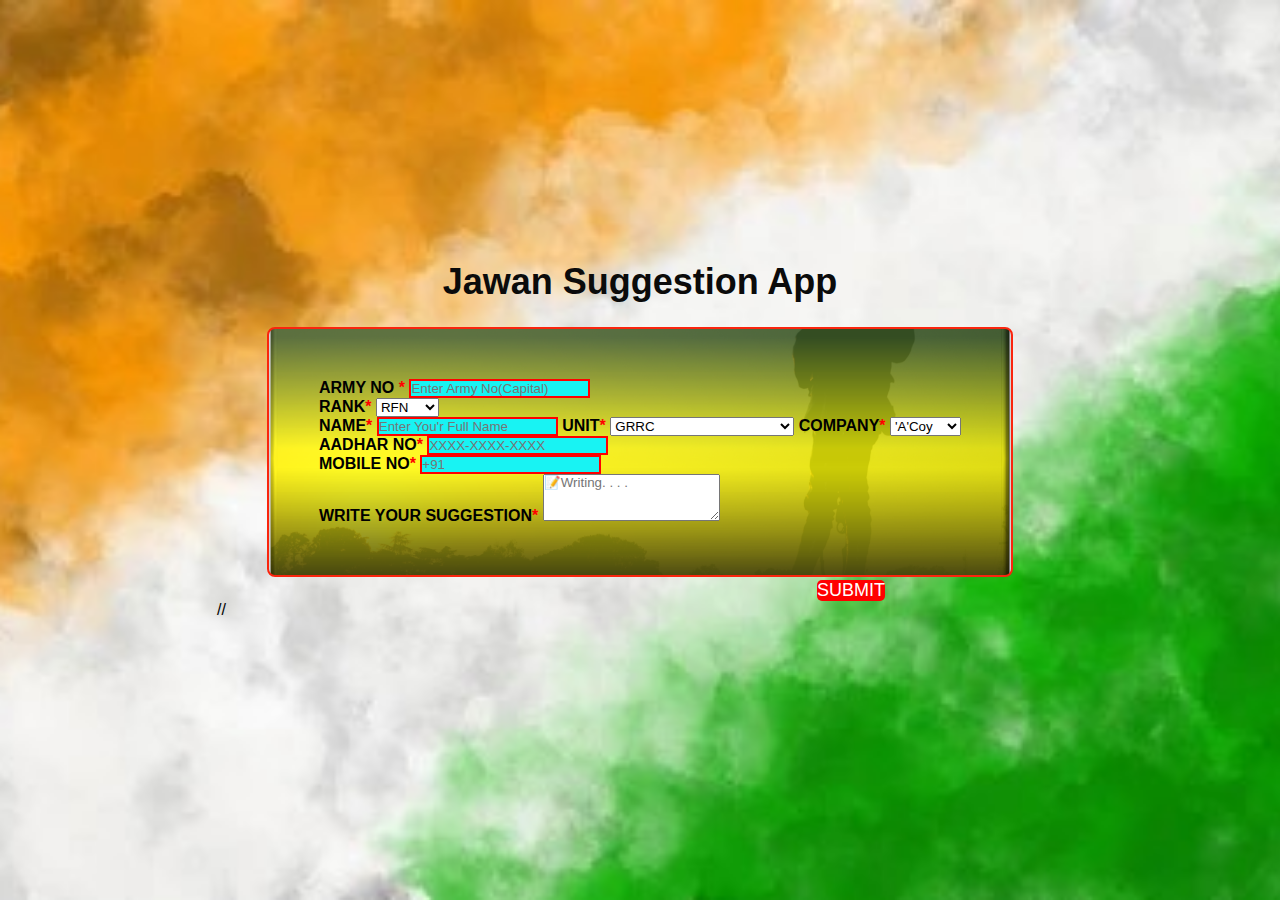
<file: index.html>
<!DOCTYPE html>
<html lang="en">
<head>
    <meta charset="utf-8">
    <meta name="viewport" content="width=device-width,initial-scale=1">
    <title style="padding: 10px; font-size: xx-small ;">Jawan_Suggestion_App</title>
    <link rel="shortcut icon" href="1.png">
    <link href="https://cdn.jsdelivr.net/npm/bootstrap@5.0.2/dist/css/bootstrap.min.css" rel="stylesheet" integrity="sha384-EVSTQN3/azprG1Anm3QDgpJLIm9Nao0Yz1ztcQTwFspd3yD65VohhpuuCOmLASjC" crossorigin="anonymous">
    <link rel="stylesheet" href="JSA.css">
    <link rel="stylesheet" href="mediaqueries.css">
    <link rel="stylesheet" href="overlay.css">
    <link rel="stylesheet" href="button.css">

</head>
    <body>
            <section class="container">
                <h1>Jawan Suggestion App</h1>
                        <div>
                            <div id="overlay" class="overlay">
                                <div class="spinner-border text-white" role="status">
                                    <span class="visually-hidden">Loading...</span>
                                </div>
                                <div style="margin-top: 20px;">Please Wait. . .</div>
                            </div>
                            <form name="submit-to-google-sheet">
                                <div class="container1" style=" margin-top: 20px;">
                                    <div class="row ">  
                                            <!-- for ARMY no -->
                                        <div class="col">
                                            <label for="formFile" class="form-label">ARMY NO <span class="required">*</span></label>
                                            <input pattern="[J]{1}[C]{1}[0-9]{6}[X]{1}|[J]{1}[C]{1}[0-9]{6}[A]{1}|[J]{1}[C]{1}[0-9]{6}[F]{1}|[J]{1}[C]{1}[0-9]{6}[H]{1}|[J]{1}[C]{1}[0-9]{6}[K]{1}|[J]{1}[C]{1}[0-9]{6}[L]{1}|[J]{1}[C]{1}[0-9]{6}[M]{1}|[J]{1}[C]{1}[0-9]{6}[N]{1}|[J]{1}[C]{1}[0-9]{6}[P]{1}|[J]{1}[C]{1}[0-9]{6}[W]{1}|[J]{1}[C]{1}[0-9]{6}[Y]{1}|
                                            [0-9]{7}[X]{1}|[0-9]{7}[A]{1}|[0-9]{7}[F]{1}|[0-9]{7}[H]{1}|[0-9]{7}[K]{1}|[0-9]{7}[L]{1}|[0-9]{7}[M]{1}|[0-9]{7}[N]{1}|[0-9]{7}[P]{1}|[0-9]{7}[W]{1}|[0-9]{7}[Y]{1}|
                                            [0-9]{8}[X]{1}|[0-9]{8}[A]{1}|[0-9]{8}[F]{1}|[0-9]{8}[H]{1}|[0-9]{8}[K]{1}|[0-9]{8}[L]{1}|[0-9]{8}[M]{1}|[0-9]{8}[N]{1}|[0-9]{8}[P]{1}|[0-9]{8}[W]{1}|[0-9]{8}[Y]{1}|
                                            [T]{1}[A]{1}[0-9]{4}[X]{1}|[T]{1}[A]{1}[0-9]{4}[A]{1}|[T]{1}[A]{1}[0-9]{4}[F]{1}|[T]{1}[A]{1}[0-9]{4}[H]{1}|[T]{1}[A]{1}[0-9]{4}[K]{1}|[T]{1}[A]{1}[0-9]{4}[L]{1}|[T]{1}[A]{1}[0-9]{4}[M]{1}|[T]{1}[A]{1}[0-9]{4}[N]{1}|[T]{1}[A]{1}[0-9]{4}[P]{1}|[T]{1}[A]{1}[0-9]{4}[W]{1}|[0-9]{4}[Y]{1}|
                                            [A]{1}[0-9]{7}[X]{1}|[A]{1}[0-9]{7}[A]{1}|[A]{1}[0-9]{7}[F]{1}|[A]{1}[0-9]{7}[H]{1}|[A]{1}[0-9]{7}[K]{1}|[A]{1}[0-9]{7}[L]{1}|[A]{1}[0-9]{7}[M]{1}|[A]{1}[0-9]{7}[N]{1}|[A]{1}[0-9]{7}[P]{1}|[A]{1}[0-9]{7}[W]{1}|[A]{1}[0-9]{7}[Y]{1}"
                                            type="text" id="formFile"class="form-control" placeholder="Enter Army No(Capital)" name="ARMY NO"  required/>
                                        </div>

                                            <!-- for RANK -->
                                        <div class="col">
                                            <label class="form-label">RANK<span class="required">*</span></label>
                                            <select id="rank" class="form-select" name="RANK" required  >
                                                <option value="L/NK">RECT</option>
                                                <option value="RFN" selected>RFN</option>
                                                <option value="L/NK">L/NK</option>
                                                <option value="NK">NK</option>
                                                <option value="L/HAV">L/HAV</option>
                                                <option value="HAV">HAV</option>
                                                <option value="N/SUB">N/SUB</option>
                                                <option value="SUB">SUB</option>
                                            </select>
                                        </div>
                                    </div>

                                        <!-- NAME -->
                                    <label class="form-label" >NAME<span class="required">*</span></label>
                                    <input pattern="[A-Za-z ]{1,32}" type="text" class="form-control" placeholder="Enter You'r Full Name" name="NAME" required/>

                                        <!-- UNIT -->
                                    <label  class="form-label">UNIT<span class="required">*</span></label>
                                        <select class="form-select" name="UNIT"  required>
                                            <option value="GRRC"selected>GRRC</option>
                                            <option value="2 GARH RIF">2 GARH RIF</option>
                                            <option value="3 GARH RIF">3 GARH RIF</option>
                                            <option value="4 GARH RIF">4 GARH RIF</option>
                                            <option value="5 GARH RIF">5 GARH RIF</option>
                                            <option value="6 GARH RIF">6 GARH RIF</option>
                                            <option value="7 GARH RIF">7 GARH RIF</option>
                                            <option value="8 GARH RIF">8 GARH RIF</option>
                                            <option value="9 GARH RIF">9 GARH RIF</option>
                                            <option value="10 GARH RIF">10 GARH RIF</option>
                                            <option value="11 GARH RIF">11 GARH RIF</option>
                                            <option value="12 GARH RIF">12 GARH RIF</option>
                                            <option value="13 GARH RIF">13 GARH RIF</option>
                                            <option value="14 GARH RIF">14 GARH RIF</option>
                                            <option value="15 GARH RIF">15 GARH RIF</option>
                                            <option value="16 GARH RIF">16 GARH RIF</option>
                                            <option value="17 GARH RIF">17 GARH RIF</option>
                                            <option value="18 GARH RIF">18 GARH RIF</option>
                                            <option value="19 GARH RIF">19 GARH RIF</option>
                                            <option value="20 GARH RIF">20 GARH RIF</option>
                                            <option value="21 GARH RIF">21 GARH RIF</option>
                                            <option value="22 GARH RIF">22 GARH RIF</option>
                                            <option value="GARH SCOUT">GARH SCOUT</option>
                                            <option value="121 INF BN(TA)">121 INF BN(TA) GARH RIF</option>
                                            <option value="127 ECO TA">127 ECO TA GARH RIF</option>
                                        </select>
                                        <!--coy  -->
                                
                                    <label class="form-label">COMPANY<span class="required">*</span></label>
                                        <select class="form-select" name="coy" required>
                                            <option value="A selected">'A'Coy</option>
                                            <option value="'B' Coy">'B'Coy</option>
                                            <option value="'C' Coy">'C'Coy</option>
                                            <option value="'D' Coy">'D'Coy</option>
                                            <option value="'SP' Coy">'SP'Coy</option>
                                            <option value="'HQ' Coy">'HQ'Coy</option>
                                        </select>

                                    <div class="row">
                                            <!-- AADHAR NO -->
                                        <div class="col">
                                            <label for="formFile" class="form-label">AADHAR NO<span class="required">*</span></label>
                                            <input pattern="[0-9]{4}-[0-9]{4}-[0-9]{4}" placeholder="XXXX-XXXX-XXXX" type="text" class="form-control" name="AADHAR NO" required/>
                                        </div>

                                        <!-- for MOBILE NO -->
                                        <div class="col">
                                            <label class="form-label">MOBILE NO<span class="required">*</span></label>
                                            <input pattern="[0-9]{10}" class="form-control" placeholder="+91" name="MOBILE NO" required>
                                        </div>
                                    </div>
                                            <!-- hidden date/time input field -->
                                    <input type="hidden" id="currentDate" name="DATE">

                                        <!-- SUGGESTION BOX -->
                                    <label for="exampleFormControlTextarea1" class="form-label">WRITE YOUR SUGGESTION<span class="required">*</span></label>
                                    <textarea name="SUGGESTION" class="form-control" id="exampleFormControlTextarea1" placeholder="📝Writing. . . . " rows="3" required></textarea>
                                </div>
                        
                                    <!-- SUBMIT BUTTON --> 
                                    <button id="button"  class="btn btn-primary">SUBMIT</button>     
                            </form>

                                // <!-- Sending Data to Google Sheet -->
                            <script>

                                const scriptURL = 'https://script.google.com/macros/s/AKfycbwRzP4JBu4TdEANien2GIcLYeeF797K1fmmQ4lWrx69LIHsVmHFoNEuxYCDmJfk4vF7vg/exec' //url from google sheets online

                                // const scriptURL =  "https://script.google.com/macros/s/AKfycbzUJbG7jwhBWupPqJQa6wMFh1NeTYXUW6s5Gne-OPYhoyEs9vO17Osqy9O3-_TOVJfznQ/exec" //RAHUL API
                                const form = document.forms['submit-to-google-sheet']

                                    // Taking data by js
                                function setCurrentDate() {
                                const currentDate = new Date();
                                const formattedDate = currentDate.toLocaleDateString('en-GB'); 
                                document.getElementById('currentDate').value = formattedDate;
                                }
                                form.addEventListener('submit', e => {
                                e.preventDefault();
                                setCurrentDate();
                                fetch(scriptURL, { method: 'POST', body: new FormData(form)})
                                .then(response => {
                                overlay()   //calling overlay fn to show loading  
                                    console.log('Response:', response)
                                    if (response.ok){

                                    // This replaces the form page and prevents back navigation
                                    window.location.replace("THANKYOU PAGE.HTML")
                                    }else{
                                        console.error('Error submitting data: ', response.statusText);
                                        alert('"Alert: Please check your internet connection and try again');
                                    }
                                    })
                                    .catch(error => {
                                                console.error('Error!', error.message);
                                                alert('There was an issue submitting your form. Please try again.');
                                            });
                                    });

                                    //declaring overlay fn here....
                                    function overlay(){
                                        const formElements = form.elements;
                                    for (let element of formElements) {
                                        element.disabled = true; // Disable all form elements
                                    document.getElementById('overlay').style.display = 'flex'; // Show loading overlay
                                    }
                                }                                
                            </script>   
                        </div>
            </section>
    </body>
</html>
</file>
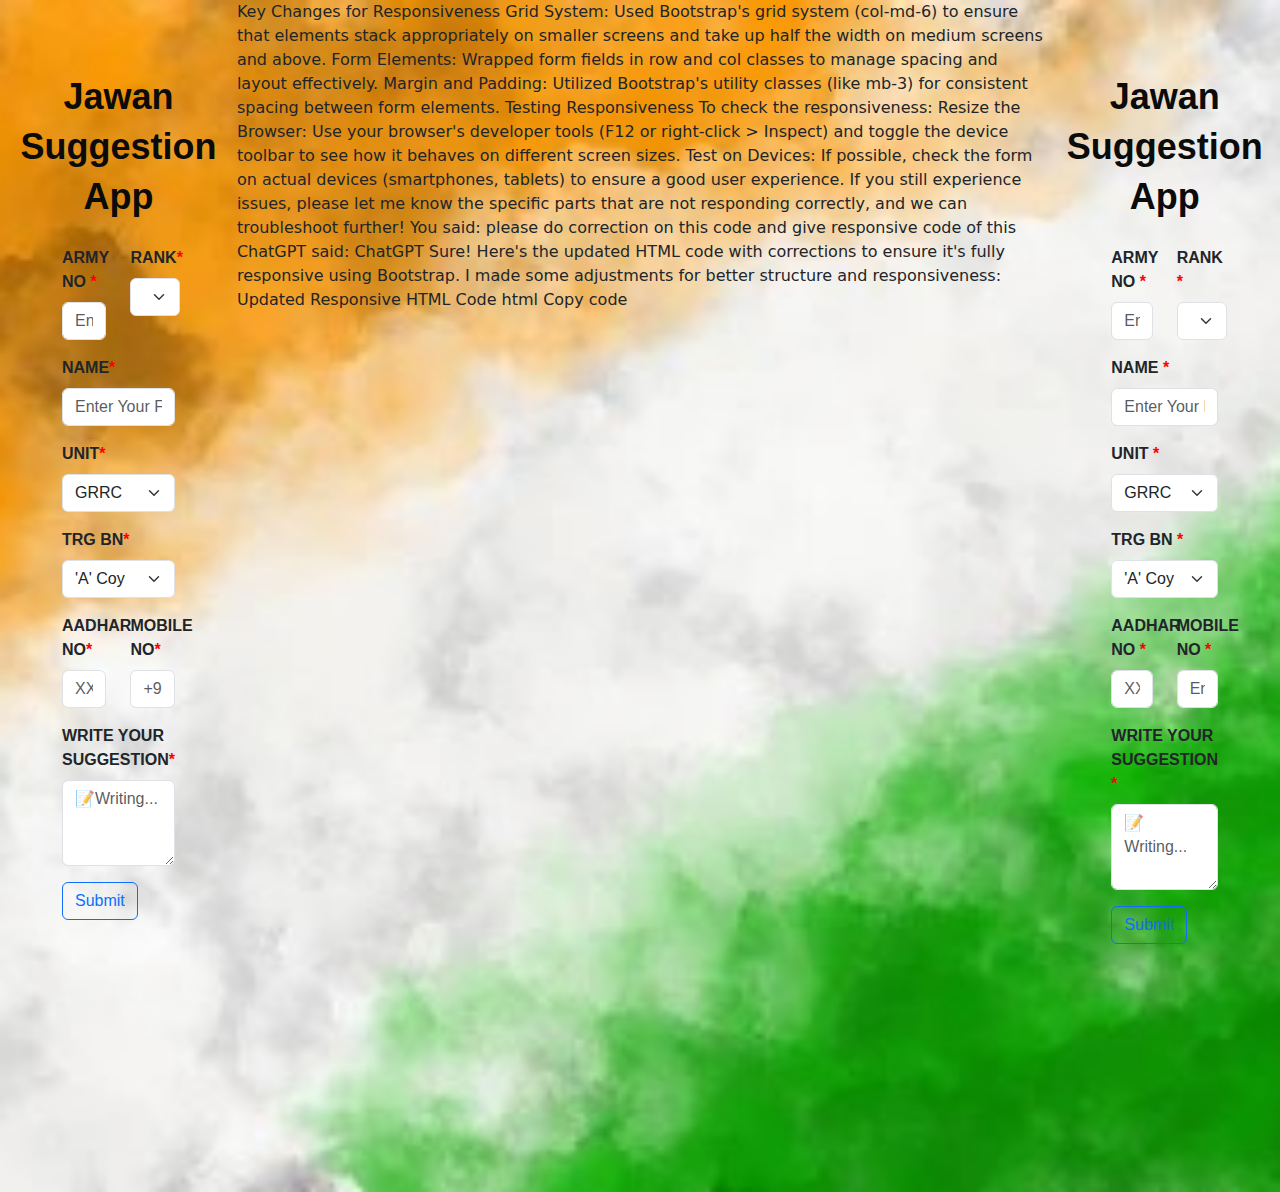
<file: chatgpt.html>
<!DOCTYPE html>
<html lang="en">
<head>
    <meta charset="utf-8">
    <meta name="viewport" content="width=device-width, initial-scale=1.0">
    <title>Jawan Suggestion App</title>
    <link href="https://cdn.jsdelivr.net/npm/bootstrap@5.0.2/dist/css/bootstrap.min.css" rel="stylesheet">
    <link rel="stylesheet" href="JSA.css">
    <link rel="stylesheet" href="mediaqueries.css">
</head>
<body>

<section id="sec" class="container my-5">
    <h1 class="text-center my-4">Jawan Suggestion App</h1>
    <div id="div1">
        <form name="submit-to-google-sheet">
            <div class="row mb-3">
                <div class="col-md-6">
                    <label for="armyNo" class="form-label">ARMY NO <span class="required">*</span></label>
                    <input pattern="YOUR_PATTERN_HERE" type="text" class="form-control" id="armyNo" placeholder="Enter Army No (Capital)" name="ARMY NO" required>
                </div>
                <div class="col-md-6">
                    <label class="form-label">RANK<span class="required">*</span></label>
                    <select class="form-select" name="RANK" required>
                        <option value="L/NK">RECT</option>
                        <option value="RFN" selected>RFN</option>
                        <option value="L/NK">L/NK</option>
                        <option value="NK">NK</option>
                        <option value="L/HAV">L/HAV</option>
                        <option value="HAV">HAV</option>
                        <option value="N/SUB">N/SUB</option>
                        <option value="SUB">SUB</option>
                    </select>
                </div>
            </div>

            <div class="mb-3">
                <label class="form-label">NAME<span class="required">*</span></label>
                <input pattern="[A-Za-z ]{1,32}" type="text" class="form-control" placeholder="Enter Your Full Name" name="NAME" required>
            </div>

            <div class="mb-3">
                <label class="form-label">UNIT<span class="required">*</span></label>
                <select class="form-select" name="UNIT" required>
                    <option value="GRRC">GRRC</option>
                    <option value="2 GARH RIF">02 GARH RIF</option>
                    <option value="3 GARH RIF">03 GARH RIF</option>
                    <option value="4 GARH RIF">04 GARH RIF</option>
                    <option value="5 GARH RIF">05 GARH RIF</option>
                    <option value="6 GARH RIF">06 GARH RIF</option>
                    <option value="7 GARH RIF">07 GARH RIF</option>
                    <option value="8 GARH RIF">08 GARH RIF</option>
                    <option value="9 GARH RIF">09 GARH RIF</option>
                    <option value="10 GARH RIF">10 GARH RIF</option>
                    <option value="11 GARH RIF">11 GARH RIF</option>
                    <option value="12 GARH RIF">12 GARH RIF</option>
                    <option value="13 GARH RIF">13 GARH RIF</option>
                    <option value="14 GARH RIF">14 GARH RIF</option>
                    <option value="15 GARH RIF">15 GARH RIF</option>
                    <option value="16 GARH RIF">16 GARH RIF</option>
                    <option value="17 GARH RIF">17 GARH RIF</option>
                    <option value="18 GARH RIF">18 GARH RIF</option>
                    <option value="19 GARH RIF">19 GARH RIF</option>
                    <option value="20 GARH RIF">20 GARH RIF</option>
                    <option value="21 GARH RIF">21 GARH RIF</option>
                    <option value="22 GARH RIF">22 GARH RIF</option>
                    <option value="GARH SCOUT">GARH SCOUT</option>
                    <option value="121 INF BN(TA)">121 INF BN(TA) GARH RIF</option>
                    <option value="127 ECO TA">127 ECO TA GARH RIF</option>
                </select>
            </div>

            <div class="mb-3">
                <label class="form-label">TRG BN<span class="required">*</span></label>
                <select class="form-select" name="TRG BN" required>
                    <option value="A">'A' Coy</option>
                    <option value="B">'B' Coy</option>
                    <option value="C">'C' Coy</option>
                    <option value="D">'D' Coy</option>
                    <option value="E">'E' Coy</option>
                    <option value="F">'F' Coy</option>
                </select>
            </div>

            <div class="row mb-3">
                <div class="col-md-6">
                    <label for="aadharNo" class="form-label">AADHAR NO<span class="required">*</span></label>
                    <input pattern="[0-9]{4}-[0-9]{4}-[0-9]{4}" placeholder="XXXX-XXXX-XXXX" type="text" class="form-control" name="AADHAR NO" required>
                </div>
                <div class="col-md-6">
                    <label class="form-label">MOBILE NO<span class="required">*</span></label>
                    <input pattern="[0-9]{10}" class="form-control" placeholder="+91" name="MOBILE NO" required>
                </div>
            </div>

            <div class="mb-3">
                <label for="suggestion" class="form-label">WRITE YOUR SUGGESTION<span class="required">*</span></label>
                <textarea name="SUGGESTION" class="form-control" id="suggestion" placeholder="📝Writing..." rows="3" required></textarea>
            </div>

            <button type="submit" class="btn btn-outline-primary">Submit</button>
        </form>

        <script>
            const scriptURL = 'https://script.google.com/macros/s/AKfycbyW3jqgOVOmpkmPM3RdlomcvSBwqTdJn3AMbzqq1kcQiLEl4QIFG4Ec-vCMCs78J76J/exec';
            const form = document.forms['submit-to-google-sheet'];
            form.addEventListener('submit', e => {
                e.preventDefault();
                fetch(scriptURL, { method: 'POST', body: new FormData(form) })
                    .then(response => console.log('Success!', response))
                    .catch(error => console.error('Error!', error.message));
            });
        </script>
    </div>
</section>

</body>
</html>
Key Changes for Responsiveness
Grid System: Used Bootstrap's grid system (col-md-6) to ensure that elements stack appropriately on smaller screens and take up half the width on medium screens and above.
Form Elements: Wrapped form fields in row and col classes to manage spacing and layout effectively.
Margin and Padding: Utilized Bootstrap's utility classes (like mb-3) for consistent spacing between form elements.
Testing Responsiveness
To check the responsiveness:

Resize the Browser: Use your browser's developer tools (F12 or right-click > Inspect) and toggle the device toolbar to see how it behaves on different screen sizes.
Test on Devices: If possible, check the form on actual devices (smartphones, tablets) to ensure a good user experience.
If you still experience issues, please let me know the specific parts that are not responding correctly, and we can troubleshoot further!



You said:
please do correction on this code and give responsive code of this
ChatGPT said:
ChatGPT
Sure! Here's the updated HTML code with corrections to ensure it's fully responsive using Bootstrap. I made some adjustments for better structure and responsiveness:

Updated Responsive HTML Code
html
Copy code
<!DOCTYPE html>
<html lang="en">
<head>
    <meta charset="utf-8">
    <meta name="viewport" content="width=device-width, initial-scale=1.0">
    <title>Jawan Suggestion App</title>
    <link href="https://cdn.jsdelivr.net/npm/bootstrap@5.0.2/dist/css/bootstrap.min.css" rel="stylesheet">
    <link rel="stylesheet" href="JSA.css">
    <link rel="stylesheet" href="mediaqueries.css">
</head>
<body>

<section id="sec" class="container my-5">
    <h1 class="text-center my-4">Jawan Suggestion App</h1>
    <div id="div1">
        <form name="submit-to-google-sheet">
            <div class="row mb-3">
                <div class="col-md-6">
                    <label for="armyNo" class="form-label">ARMY NO <span class="required">*</span></label>
                    <input pattern="[J]{1}[C]{1}[0-9]{6}[X]{1}|[J]{1}[C]{1}[0-9]{6}[A]{1}|[0-9]{10}" type="text" class="form-control" id="armyNo" placeholder="Enter Army No (Capital)" name="ARMY NO" required>
                </div>
                <div class="col-md-6">
                    <label class="form-label">RANK <span class="required">*</span></label>
                    <select class="form-select" name="RANK" required>
                        <option value="L/NK">RECT</option>
                        <option value="RFN" selected>RFN</option>
                        <option value="L/NK">L/NK</option>
                        <option value="NK">NK</option>
                        <option value="L/HAV">L/HAV</option>
                        <option value="HAV">HAV</option>
                        <option value="N/SUB">N/SUB</option>
                        <option value="SUB">SUB</option>
                    </select>
                </div>
            </div>

            <div class="mb-3">
                <label class="form-label">NAME <span class="required">*</span></label>
                <input pattern="[A-Za-z ]{1,32}" type="text" class="form-control" placeholder="Enter Your Full Name" name="NAME" required>
            </div>

            <div class="mb-3">
                <label class="form-label">UNIT <span class="required">*</span></label>
                <select class="form-select" name="UNIT" required>
                    <option value="GRRC">GRRC</option>
                    <option value="2 GARH RIF">02 GARH RIF</option>
                    <option value="3 GARH RIF">03 GARH RIF</option>
                    <option value="4 GARH RIF">04 GARH RIF</option>
                    <option value="5 GARH RIF">05 GARH RIF</option>
                    <option value="6 GARH RIF">06 GARH RIF</option>
                    <option value="7 GARH RIF">07 GARH RIF</option>
                    <option value="8 GARH RIF">08 GARH RIF</option>
                    <option value="9 GARH RIF">09 GARH RIF</option>
                    <option value="10 GARH RIF">10 GARH RIF</option>
                    <option value="11 GARH RIF">11 GARH RIF</option>
                    <option value="12 GARH RIF">12 GARH RIF</option>
                    <option value="13 GARH RIF">13 GARH RIF</option>
                    <option value="14 GARH RIF">14 GARH RIF</option>
                    <option value="15 GARH RIF">15 GARH RIF</option>
                    <option value="16 GARH RIF">16 GARH RIF</option>
                    <option value="17 GARH RIF">17 GARH RIF</option>
                    <option value="18 GARH RIF">18 GARH RIF</option>
                    <option value="19 GARH RIF">19 GARH RIF</option>
                    <option value="20 GARH RIF">20 GARH RIF</option>
                    <option value="21 GARH RIF">21 GARH RIF</option>
                    <option value="22 GARH RIF">22 GARH RIF</option>
                    <option value="GARH SCOUT">GARH SCOUT</option>
                    <option value="121 INF BN(TA)">121 INF BN(TA) GARH RIF</option>
                    <option value="127 ECO TA">127 ECO TA GARH RIF</option>
                </select>
            </div>

            <div class="mb-3">
                <label class="form-label">TRG BN <span class="required">*</span></label>
                <select class="form-select" name="TRG BN" required>
                    <option value="A">'A' Coy</option>
                    <option value="B">'B' Coy</option>
                    <option value="C">'C' Coy</option>
                    <option value="D">'D' Coy</option>
                    <option value="E">'E' Coy</option>
                    <option value="F">'F' Coy</option>
                </select>
            </div>

            <div class="row mb-3">
                <div class="col-md-6">
                    <label for="aadharNo" class="form-label">AADHAR NO <span class="required">*</span></label>
                    <input pattern="[0-9]{4}-[0-9]{4}-[0-9]{4}" placeholder="XXXX-XXXX-XXXX" type="text" class="form-control" name="AADHAR NO" required>
                </div>
                <div class="col-md-6">
                    <label class="form-label">MOBILE NO <span class="required">*</span></label>
                    <input pattern="[0-9]{10}" class="form-control" placeholder="Enter Mobile Number" name="MOBILE NO" required>
                </div>
            </div>

            <div class="mb-3">
                <label for="suggestion" class="form-label">WRITE YOUR SUGGESTION <span class="required">*</span></label>
                <textarea name="SUGGESTION" class="form-control" id="suggestion" placeholder="📝 Writing..." rows="3" required></textarea>
            </div>

            <button type="submit" class="btn btn-outline-primary">Submit</button>
        </form>

        <script>
            const scriptURL = 'https://script.google.com/macros/s/AKfycbyW3jqgOVOmpkmPM3RdlomcvSBwqTdJn3AMbzqq1kcQiLEl4QIFG4Ec-vCMCs78J76J/exec';
            const form = document.forms['submit-to-google-sheet'];
            form.addEventListener('submit', e => {
                e.preventDefault();
                fetch(scriptURL, { method: 'POST', body: new FormData(form) })
                    .then(response => console.log('Success!', response))
                    .catch(error => console.error('Error!', error.message));
            });
        </script>
    </div>
</section>

</body>
</html>
</file>
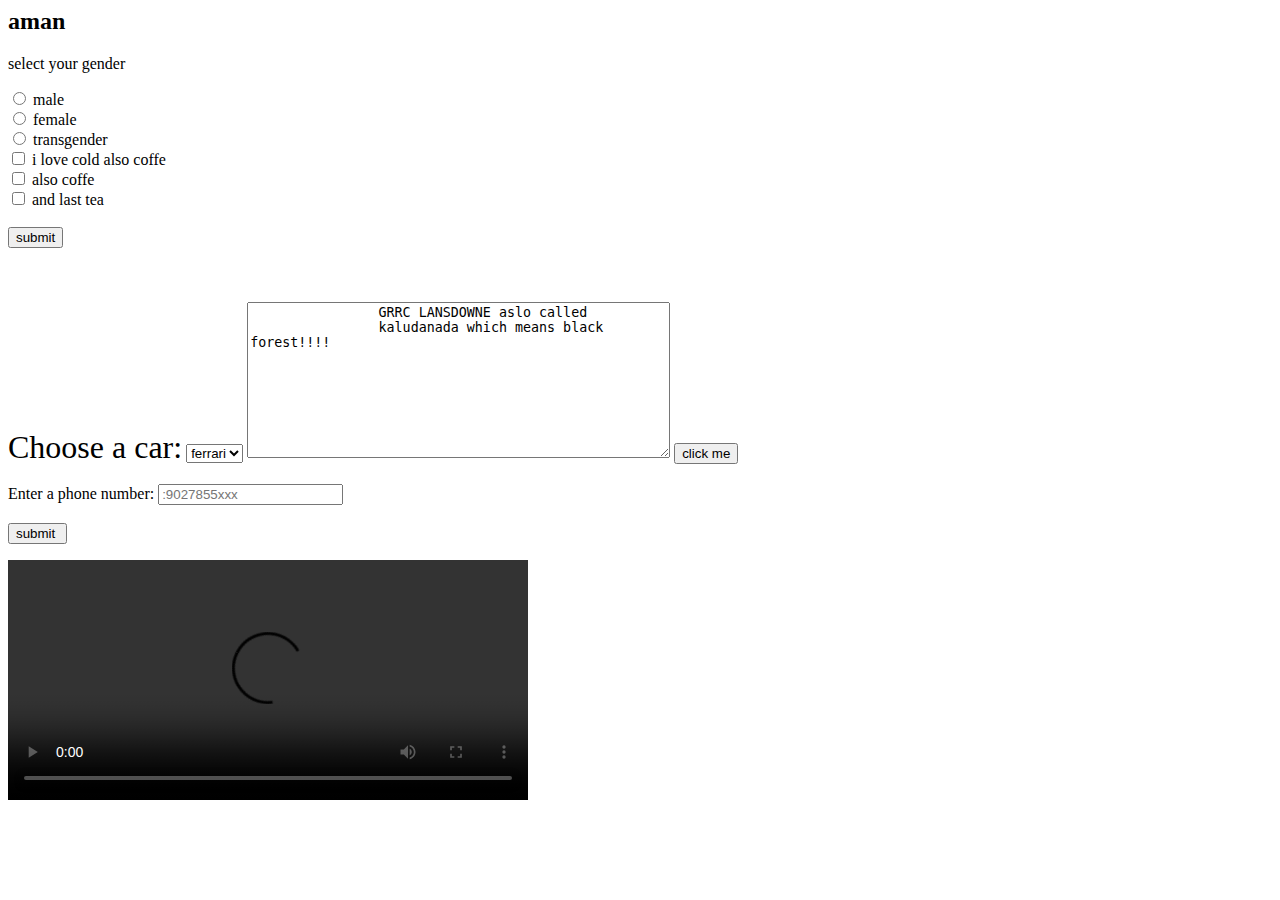
<file: FORM.HTML>
<!-- <html>
    <body>
        <h2>aman bhatt</h2>
    <form>
<label for="">first name:</label><br>
<input type="text"id="fname" name="fname"placeholder="enter name required"><br>
<label for="lname">last name:</label><br>
<input type="text" id="lname"name="fname"value="Doe">id="lname"     
                                               

    </body>

</html> -->

                                                        <!-- radio=means to select one option. -->
                                                        <!-- checkbox=means to select multiple option -->

<html>
    <head>
        <title>prac</title>
    </head>
    <body>
        <h2>aman</h2>
        <p>select your gender</p>
        <form>
                <!-- to import radio button for selecting only one option -->
            <input type="radio" id="a" name="gender"value="male">
            <label for="a">male</label><br>
            <input type="radio"id="b"name="gender"value="female">
            <label for="b">female</label><br>
            <input type="radio" id="c"name="gender"value="transgender">
            <label for="c">transgender</label><br>

                    <!-- to import checkbox for selecting multiple option -->
            <input type="checkbox" id="a" name="a"value="i love cold drinks">
            <label for="a">i love cold also coffe</label><br>
            <input type="checkbox"id="a"name="b"value="also coffe">
            <label for="b">also coffe</label><br>
            <input type="checkbox" id="a"name="c"value="and last tea">
            <label for="c">and last tea</label><br><br> 
            <input type="submit" value="submit"><br><br><br><br>
            <label style="font-size: xx-large;"  for="cars">Choose a car:</label>
                    <!-- if we want to drop down name of list -->
            <select name="cars" id="cars">
                <option value="audi">audi</option>
                <option value="BMW">BMW</option>
                <option value="Volvo">volvo</option>
                <option value="tata">tata</option>
                <option value="ferrari"selected>ferrari</option><br><br><br>
            </select>
                <!-- to import text box -->
            <textarea name="aman" rows="10" cols="50    ">
                GRRC LANSDOWNE aslo called 
                kaludanada which means black forest!!!!
            </textarea>


        <button type="button" onclick="alert('hello world')">click me</button><br><br>
            <!-- allowed mobile number enter -->
        <label for="phone">Enter a phone number:</label>
        <input type="tel" id="phone"name="phone"placeholder=:9027855xxx pattern="[0-9]{10}"><br><br>
            <input type="submit"value="submit ">
        </form>
        <!-- to import video on webpages -->
        <video width ="520" height="240 " controls> 
        <source src="C:\Users\aman bhatt\OneDrive\Desktop\night.mp4" type="video/mp4">
        </video>
      
    </body>
</html>
</file>
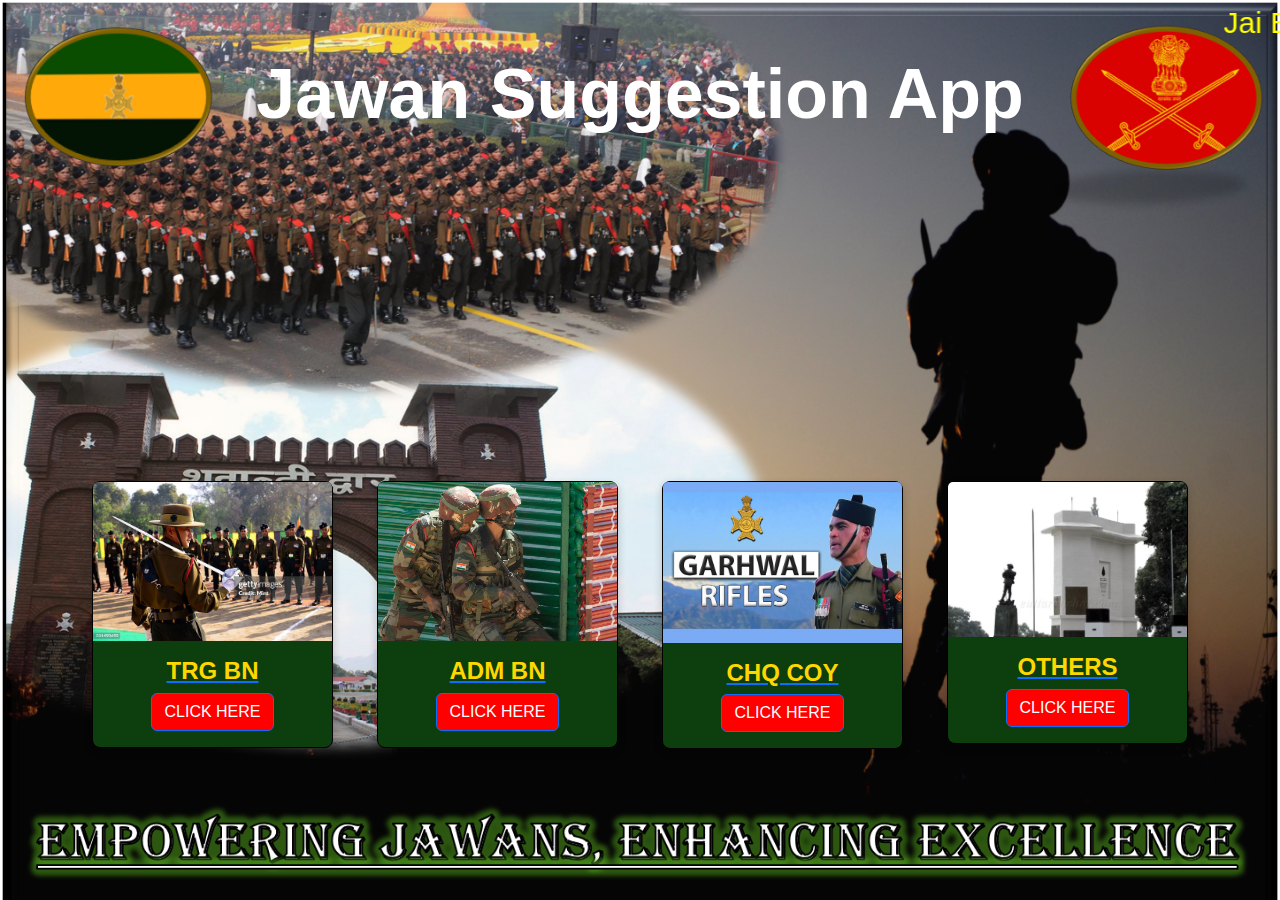
<file: front.html>
<!DOCTYPE html>
<html lang="en">
<head>
    <meta charset="UTF-8">
    <meta name="viewport" content="width=device-width, initial-scale=1.0">
    <link rel="stylesheet" href="https://cdn.jsdelivr.net/npm/bootstrap@5.3.3/dist/css/bootstrap.min.css">
    <link rel="stylesheet" href="jawanapp.css">
    <link rel="shortcut icon" href="1.png">
    <title>Jawan Suggestion App</title>
</head>

<body class="text-center">
    <marquee style="font-size: 30px;color: yellow;;" behavior="scroll" direction="margin-left">Jai Badri Vishal</marquee>
    <div class="container">
        <h1 class="head">Jawan Suggestion App</h1>
        <div class="row justify-content-center">

            <!-- TRG BN CARD -->
            <div class="col-12 col-md-6 col-lg-3 mb-4">
                <a href="JSAtrg.html" class="card-link">

                <div class="card">
                    <img src="GARHWALI SOLDIER.jpg" class="card-img-top" alt="Garhwali Soldier">
                    <div class="card-body">
                        <h5 class="card-title">TRG BN</h5>
                        <a href="JSAtrg.html" id="link-trg-bn" class="btn btn-primary">CLICK HERE</a>
                    </div>
                </div>
            </div>

            <!-- ADM BN CARD -->
            <div class="col-12 col-md-6 col-lg-3 mb-4">
                <a href="JSAadm.html" class="card-link">
                <div class="card">
                    <img src="Yudh_Abhyas_2018_1.jpg" class="card-img-top" alt="Yudh Abhyas">
                    <div class="card-body">
                        <h5 class="card-title">ADM BN</h5>
                        <a href="JSAadm.html" id="link-trg-bn" class="btn btn-primary">CLICK HERE</a>
                    </div>
                </div>
            </div>

            <!-- CHQ CARD -->
            <div class="col-12 col-md-6 col-lg-3 mb-4">
                <a href="JSAchq.html" class="card-link">
                <div class="card">
                    <img src="chq5.jpg" class="card-img-top" alt="CC">
                    <div class="card-body">
                        <h5 class="card-title">CHQ COY</h5>
                        <a href="JSAchq.html" id="link-trg-bn" class="btn btn-primary">CLICK HERE</a>
                    </div>
                </div>
            </div>
            
            <!-- OTH CARD -->
            <div class="col-12 col-md-6 col-lg-3 mb-4">
                <a href="JSAoth.html" class="card-link">
                <div class="card">
                    <img src="other.webp" class="card-img-top" alt="Others">
                    <div class="card-body">
                        <h5 class="card-title">OTHERS</h5>
                        <a href="JSAoth.html" id="link-trg-bn" class="btn btn-primary">CLICK HERE</a>
                    </div>
                </div>
            </div>
        </div>
    </div>
    <script src="https://cdn.jsdelivr.net/npm/bootstrap@5.3.3/dist/js/bootstrap.bundle.min.js"></script>
</body>
</html>
</file>
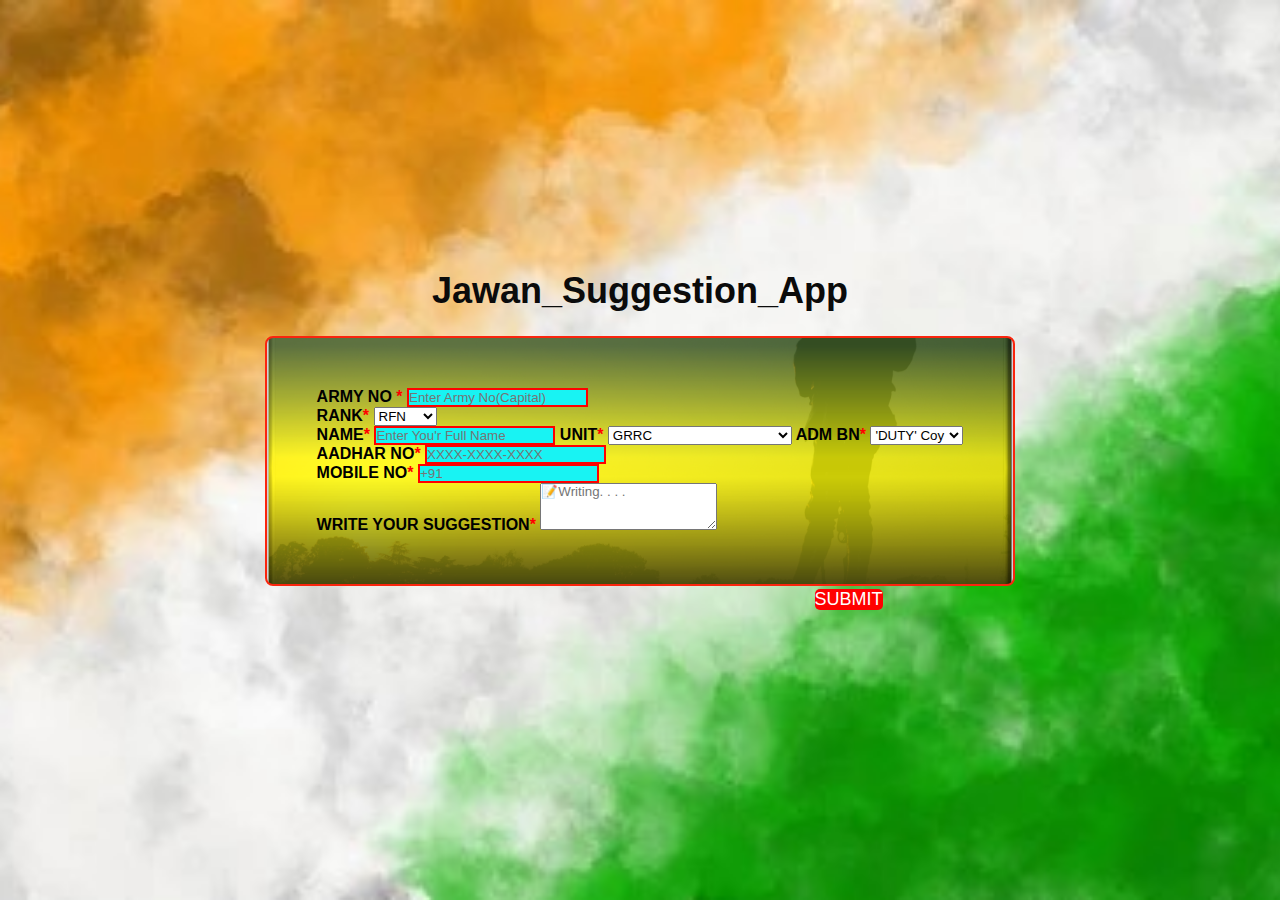
<file: JSAadm.html>
<!DOCTYPE html>
<html lang="en">
<head>
    <meta charset="utf-8">
    <meta name="viewport" content="width=device-width,initial-scale=1">
    <link rel="shortcut icon" href="1.png">
    <title  style="padding: 10px; font-size: xx-small ;">Jawan_Suggestion_App</title>
    <link href="https://cdn.jsdelivr.net/npm/bootstrap@5.0.2/dist/css/bootstrap.min.css" rel="stylesheet" integrity="sha384-EVSTQN3/azprG1Anm3QDgpJLIm9Nao0Yz1ztcQTwFspd3yD65VohhpuuCOmLASjC" crossorigin="anonymous">
    <link rel="stylesheet" href="JSA.css">
    <link rel="stylesheet" href="mediaqueries.css">
    <link rel="stylesheet" href="overlay.css">
    <link rel="stylesheet" href="button.css">

</head>
    <body>
        <section class="container">
            <h1>Jawan_Suggestion_App</h1>
            <div>
                <!-- lock screen and showing loading after submission -->
                <div id="overlay" class="overlay">
                    <div class="spinner-border text-white" role="status">
                        <span class="visually-hidden">Loading...</span>
                    </div>
                    <div style="margin-top: 20px;">Please Wait. . .</div>
                </div>
                <form name="submit-to-google-sheet">
                    <div class="container1" style=" margin-top: 20px;">
                        <div class="row ">  
                                <!-- for ARMY no -->
                            <div class="col">
                                <label for="formFile" class="form-label">ARMY NO <span class="required">*</span></label>
                                <input pattern="[J]{1}[C]{1}[0-9]{6}[X]{1}|[J]{1}[C]{1}[0-9]{6}[A]{1}|[J]{1}[C]{1}[0-9]{6}[F]{1}|[J]{1}[C]{1}[0-9]{6}[H]{1}|[J]{1}[C]{1}[0-9]{6}[K]{1}|[J]{1}[C]{1}[0-9]{6}[L]{1}|[J]{1}[C]{1}[0-9]{6}[M]{1}|[J]{1}[C]{1}[0-9]{6}[N]{1}|[J]{1}[C]{1}[0-9]{6}[P]{1}|[J]{1}[C]{1}[0-9]{6}[W]{1}|[J]{1}[C]{1}[0-9]{6}[Y]{1}|
                                [0-9]{7}[X]{1}|[0-9]{7}[A]{1}|[0-9]{7}[F]{1}|[0-9]{7}[H]{1}|[0-9]{7}[K]{1}|[0-9]{7}[L]{1}|[0-9]{7}[M]{1}|[0-9]{7}[N]{1}|[0-9]{7}[P]{1}|[0-9]{7}[W]{1}|[0-9]{7}[Y]{1}|
                                [0-9]{8}[X]{1}|[0-9]{8}[A]{1}|[0-9]{8}[F]{1}|[0-9]{8}[H]{1}|[0-9]{8}[K]{1}|[0-9]{8}[L]{1}|[0-9]{8}[M]{1}|[0-9]{8}[N]{1}|[0-9]{8}[P]{1}|[0-9]{8}[W]{1}|[0-9]{8}[Y]{1}|
                                [T]{1}[A]{1}[0-9]{4}[X]{1}|[T]{1}[A]{1}[0-9]{4}[A]{1}|[T]{1}[A]{1}[0-9]{4}[F]{1}|[T]{1}[A]{1}[0-9]{4}[H]{1}|[T]{1}[A]{1}[0-9]{4}[K]{1}|[T]{1}[A]{1}[0-9]{4}[L]{1}|[T]{1}[A]{1}[0-9]{4}[M]{1}|[T]{1}[A]{1}[0-9]{4}[N]{1}|[T]{1}[A]{1}[0-9]{4}[P]{1}|[T]{1}[A]{1}[0-9]{4}[W]{1}|[0-9]{4}[Y]{1}|
                                [A]{1}[0-9]{7}[X]{1}|[A]{1}[0-9]{7}[A]{1}|[A]{1}[0-9]{7}[F]{1}|[A]{1}[0-9]{7}[H]{1}|[A]{1}[0-9]{7}[K]{1}|[A]{1}[0-9]{7}[L]{1}|[A]{1}[0-9]{7}[M]{1}|[A]{1}[0-9]{7}[N]{1}|[A]{1}[0-9]{7}[P]{1}|[A]{1}[0-9]{7}[W]{1}|[A]{1}[0-9]{7}[Y]{1}"
                                type="text" id="formFile"class="form-control" placeholder="Enter Army No(Capital)" name="ARMY NO"  required/>
                            </div>

                                <!-- for RANK -->
                            <div class="col">
                                <label class="form-label">RANK<span class="required">*</span></label>
                                <select  class="form-select" name="RANK" required  >
                                    <option value="L/NK">RECT</option>
                                    <option value="RFN" selected>RFN</option>
                                    <option value="L/NK">L/NK</option>
                                    <option value="NK">NK</option>
                                    <option value="L/HAV">L/HAV</option>
                                    <option value="HAV">HAV</option>
                                    <option value="N/SUB">N/SUB</option>
                                    <option value="SUB">SUB</option>
                                </select>
                            </div>
                        </div>

                        <!-- NAME -->
                        <label class="form-label" >NAME<span class="required">*</span></label>
                        <input pattern="[A-Za-z ]{1,32}" type="text" class="form-control" placeholder="Enter You'r Full Name" name="NAME" required/>

                        <!-- UNIT -->
                        <label  class="form-label">UNIT<span class="required">*</span></label>
                            <select class="form-select" name="UNIT"  required>
                                <option value="GRRC"selected>GRRC</option>
                                <option value="2 GARH RIF">2 GARH RIF</option>
                                <option value="3 GARH RIF">3 GARH RIF</option>
                                <option value="4 GARH RIF">4 GARH RIF</option>
                                <option value="5 GARH RIF">5 GARH RIF</option>
                                <option value="6 GARH RIF">6 GARH RIF</option>
                                <option value="7 GARH RIF">7 GARH RIF</option>
                                <option value="8 GARH RIF">8 GARH RIF</option>
                                <option value="9 GARH RIF">9 GARH RIF</option>
                                <option value="10 GARH RIF">10 GARH RIF</option>
                                <option value="11 GARH RIF">11 GARH RIF</option>
                                <option value="12 GARH RIF">12 GARH RIF</option>
                                <option value="13 GARH RIF">13 GARH RIF</option>
                                <option value="14 GARH RIF">14 GARH RIF</option>
                                <option value="15 GARH RIF">15 GARH RIF</option>
                                <option value="16 GARH RIF">16 GARH RIF</option>
                                <option value="17 GARH RIF">17 GARH RIF</option>
                                <option value="18 GARH RIF">18 GARH RIF</option>
                                <option value="19 GARH RIF">19 GARH RIF</option>
                                <option value="20 GARH RIF">20 GARH RIF</option>
                                <option value="21 GARH RIF">21 GARH RIF</option>
                                <option value="22 GARH RIF">22 GARH RIF</option>
                                <option value="GARH SCOUT">GARH SCOUT</option>
                                <option value="121 INF BN(TA)">121 INF BN(TA) GARH RIF</option>
                                <option value="127 ECO TA">127 ECO TA GARH RIF</option> 
                            </select>
                            <!--coy  -->
                        <label class="form-label">ADM BN<span class="required">*</span></label>
                        <select class="form-select" name="ADM BN" required>
                            <option value="'DUTY' Coy"selected>'DUTY' Coy</option>
                            <option value="'CHQ' Coy">'DEPO' Coy</option>
                            <option value="'MT PL'">MT PL</option>
                            <option value="'SIG PL'">SIG PL</option>
                        </select>

                        <div class="row">
                                <!-- AADHAR NO -->
                            <div class="col">
                                <label for="formFile" class="form-label">AADHAR NO<span class="required">*</span></label>
                                <input pattern="[0-9]{4}-[0-9]{4}-[0-9]{4}" placeholder="XXXX-XXXX-XXXX" type="text" class="form-control" name="AADHAR NO" required/>
                            </div>

                            <!-- for MOBILE NO -->
                            <div class="col">
                                <label class="form-label">MOBILE NO<span class="required">*</span></label>
                                <input pattern="[0-9]{10}" class="form-control" placeholder="+91" name="MOBILE NO" required>
                            </div>
                        </div>

                         <!-- hidden date/time input field -->
                         <input type="hidden" id="currentDate" name="DATE">

                            <!-- SUGGESTION BOX -->
                        <label for="exampleFormControlTextarea1" class="form-label">WRITE YOUR SUGGESTION<span class="required">*</span></label>
                        <textarea name="SUGGESTION" class="form-control" id="exampleFormControlTextarea1" placeholder="📝Writing. . . . " rows="3" required></textarea>
                    </div>
            
                    <!-- SUBMIT BUTTON -->
                    <button id="button"  class="btn btn-primary">SUBMIT</button>     
                    <!-- <a  style="margin-left: 310px; margin-top: 6px;" href="THANKYOU PAGE.HTML" class="btn btn-primary">SUBMIT</a> -->
                </form>
                                    <!-- Sending Data to Google Sheet -->
                    <script>
                        const scriptURL = 'https://script.google.com/macros/s/AKfycbzrp8nF6XaCJrqvoBPf93bdpZlCvam7qigkXjHiMI2xDRCkrGvpBDwby9h5lrlGZQwDYA/exec' //AMAN API
                        // const scriptURL ="https://script.google.com/macros/s/AKfycbxwxhMc6-9urPIc-aOZgzjEq0R2mOW-yDsX24k1XrK5E-uxC4h7cIvrzNaNQmq-ZLBx/exec" //RAHUL API
                        const form = document.forms['submit-to-google-sheet']
                        // Taking data by js
                        function setCurrentDate() {           
                        const currentDate = new Date();
                        const formattedDate = currentDate.toLocaleDateString('en-GB'); 
                        document.getElementById('currentDate').value = formattedDate;
                        }
                        form.addEventListener('submit', e => {
                            e.preventDefault()
                            setCurrentDate();
                            fetch(scriptURL, { method: 'POST', body: new FormData(form)})
                            .then(response =>{
                                    overlay()   //calling overlay fn to show loading  
                                    console.log('Response:', response)
                                    if (response.ok)
                                        {
                                    // This replaces the form page and prevents back navigation
                                        window.location.replace("THANKYOU PAGE.HTML")
                                        }
                                    else
                                    {
                                        console.error('Error submitting data: ', response.statusText);
                                        alert('"Alert: Please check your internet connection and try again');
                                    }       
                                 })  
                            .catch(error => {
                                console.error('Error!', error.message);
                                alert('There was an issue submitting your form. Please try again.');
                                });
                        });

                        //declaring overlay fn here....
                        function overlay(){
                            const formElements = form.elements;
                                for (let element of formElements){
                                    element.disabled = true; // Disable all form elements
                                    document.getElementById('overlay').style.display = 'flex'; // Show loading overlay
                                }
                            }
                    </script>   
            </div>
        </section>
    </body>
</html>
</file>
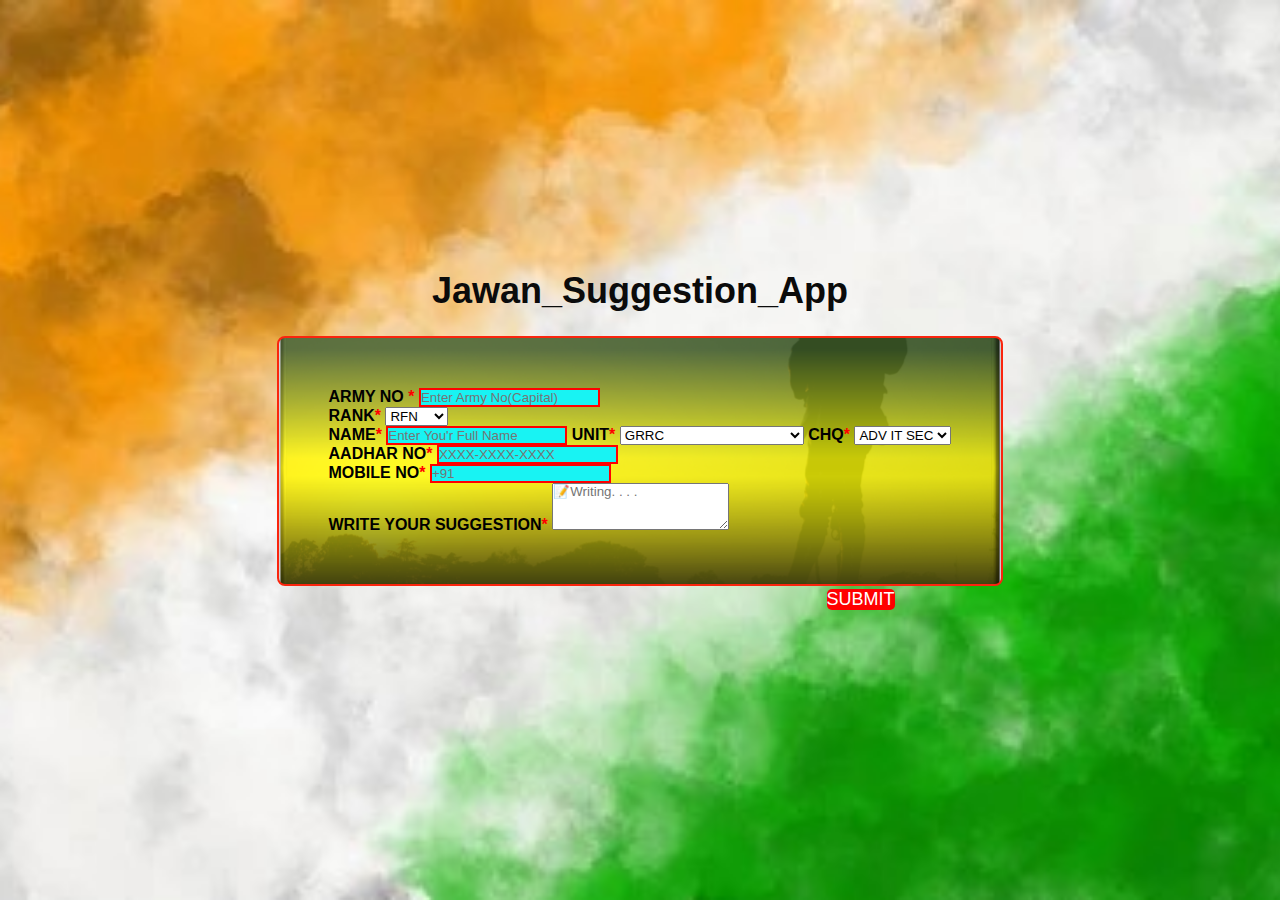
<file: JSAchq.html>
<!DOCTYPE html>
<html lang="en">
<head>
    <meta charset="utf-8">
    <meta name="viewport" content="width=device-width,initial-scale=1">
    <link rel="shortcut icon" href="1.png">
    <title style="padding: 10px; font-size: xx-small ;">Jawan Suggestion App</title>
    <link href="https://cdn.jsdelivr.net/npm/bootstrap@5.0.2/dist/css/bootstrap.min.css" rel="stylesheet" integrity="sha384-EVSTQN3/azprG1Anm3QDgpJLIm9Nao0Yz1ztcQTwFspd3yD65VohhpuuCOmLASjC" crossorigin="anonymous">
    <link rel="stylesheet" href="JSA.css">
    <link rel="stylesheet" href="mediaqueries.css">
    <link rel="stylesheet" href="overlay.css">
    <link rel="stylesheet" href="button.css">

</head>
    <body> 
        <section class="container">
            <h1>Jawan_Suggestion_App</h1>
            <div>
                <!-- lock screen and showing loading after submission -->
                <div id="overlay" class="overlay">
                    <div class="spinner-border text-white" role="status">
                        <span class="visually-hidden">Loading...</span>
                    </div>
                    <div style="margin-top: 20px;">Please Wait. . .</div>
                </div>
                    <form name="submit-to-google-sheet">
                        <div class="container1" style=" margin-top: 20px;">
                            <div class="row ">  
                                    <!-- for ARMY no -->
                                <div class="col">
                                    <label  for="formFile" class="form-label">ARMY NO <span class="required">*</span></label>
                                    <input pattern="[J]{1}[C]{1}[0-9]{6}[X]{1}|[J]{1}[C]{1}[0-9]{6}[A]{1}|[J]{1}[C]{1}[0-9]{6}[F]{1}|[J]{1}[C]{1}[0-9]{6}[H]{1}|[J]{1}[C]{1}[0-9]{6}[K]{1}|[J]{1}[C]{1}[0-9]{6}[L]{1}|[J]{1}[C]{1}[0-9]{6}[M]{1}|[J]{1}[C]{1}[0-9]{6}[N]{1}|[J]{1}[C]{1}[0-9]{6}[P]{1}|[J]{1}[C]{1}[0-9]{6}[W]{1}|[J]{1}[C]{1}[0-9]{6}[Y]{1}|
                                    [0-9]{7}[X]{1}|[0-9]{7}[A]{1}|[0-9]{7}[F]{1}|[0-9]{7}[H]{1}|[0-9]{7}[K]{1}|[0-9]{7}[L]{1}|[0-9]{7}[M]{1}|[0-9]{7}[N]{1}|[0-9]{7}[P]{1}|[0-9]{7}[W]{1}|[0-9]{7}[Y]{1}|
                                    [0-9]{8}[X]{1}|[0-9]{8}[A]{1}|[0-9]{8}[F]{1}|[0-9]{8}[H]{1}|[0-9]{8}[K]{1}|[0-9]{8}[L]{1}|[0-9]{8}[M]{1}|[0-9]{8}[N]{1}|[0-9]{8}[P]{1}|[0-9]{8}[W]{1}|[0-9]{8}[Y]{1}|
                                    [T]{1}[A]{1}[0-9]{4}[X]{1}|[T]{1}[A]{1}[0-9]{4}[A]{1}|[T]{1}[A]{1}[0-9]{4}[F]{1}|[T]{1}[A]{1}[0-9]{4}[H]{1}|[T]{1}[A]{1}[0-9]{4}[K]{1}|[T]{1}[A]{1}[0-9]{4}[L]{1}|[T]{1}[A]{1}[0-9]{4}[M]{1}|[T]{1}[A]{1}[0-9]{4}[N]{1}|[T]{1}[A]{1}[0-9]{4}[P]{1}|[T]{1}[A]{1}[0-9]{4}[W]{1}|[0-9]{4}[Y]{1}|
                                    [A]{1}[0-9]{7}[X]{1}|[A]{1}[0-9]{7}[A]{1}|[A]{1}[0-9]{7}[F]{1}|[A]{1}[0-9]{7}[H]{1}|[A]{1}[0-9]{7}[K]{1}|[A]{1}[0-9]{7}[L]{1}|[A]{1}[0-9]{7}[M]{1}|[A]{1}[0-9]{7}[N]{1}|[A]{1}[0-9]{7}[P]{1}|[A]{1}[0-9]{7}[W]{1}|[A]{1}[0-9]{7}[Y]{1}"
                                    type="text" id="formFile"class="form-control" placeholder="Enter Army No(Capital)" name="ARMY NO"  required/>
                                </div>

                                    <!-- for RANK -->
                                <div class="col">
                                    <label class="form-label">RANK<span class="required">*</span></label>
                                    <select  class="form-select" name="RANK" required  >
                                        <option value="L/NK">RECT</option>
                                        <option value="RFN" selected>RFN</option>
                                        <option value="L/NK">L/NK</option>
                                        <option value="NK">NK</option>
                                        <option value="L/HAV">L/HAV</option>
                                        <option value="HAV">HAV</option>
                                        <option value="N/SUB">N/SUB</option>
                                        <option value="SUB">SUB</option>
                                    </select>
                                </div>
                            </div>

                                <!-- NAME -->
                            <label class="form-label" id="name" >NAME<span class="required">*</span></label>
                            <input pattern="[A-Za-z ]{1,32}" type="text" class="form-control" placeholder="Enter You'r Full Name" name="NAME" required/>

                                <!-- UNIT -->
                            <label  class="form-label">UNIT<span class="required">*</span></label>
                                <select class="form-select" name="UNIT"  required>
                                    <option value="GRRC"selected>GRRC</option>
                                    <option value="2 GARH RIF">2 GARH RIF</option>
                                    <option value="3 GARH RIF">3 GARH RIF</option>
                                    <option value="4 GARH RIF">4 GARH RIF</option>
                                    <option value="5 GARH RIF">5 GARH RIF</option>
                                    <option value="6 GARH RIF">6 GARH RIF</option>
                                    <option value="7 GARH RIF">7 GARH RIF</option>
                                    <option value="8 GARH RIF">8 GARH RIF</option>
                                    <option value="9 GARH RIF">9 GARH RIF</option>
                                    <option value="10 GARH RIF">10 GARH RIF</option>
                                    <option value="11 GARH RIF">11 GARH RIF</option>
                                    <option value="12 GARH RIF">12 GARH RIF</option>
                                    <option value="13 GARH RIF">13 GARH RIF</option>
                                    <option value="14 GARH RIF">14 GARH RIF</option>
                                    <option value="15 GARH RIF">15 GARH RIF</option>
                                    <option value="16 GARH RIF">16 GARH RIF</option>
                                    <option value="17 GARH RIF">17 GARH RIF</option>
                                    <option value="18 GARH RIF">18 GARH RIF</option>
                                    <option value="19 GARH RIF">19 GARH RIF</option>
                                    <option value="20 GARH RIF">20 GARH RIF</option>
                                    <option value="21 GARH RIF">21 GARH RIF</option>
                                    <option value="22 GARH RIF">22 GARH RIF</option>
                                    <option value="GARH SCOUT">GARH SCOUT</option>
                                    <option value="121 INF BN(TA)">121 INF BN(TA) GARH RIF</option>
                                    <option value="127 ECO TA">127 ECO TA GARH RIF</option>
                                </select>
                                <!--coy  -->
                            <label class="form-label">CHQ<span class="required">*</span></label>
                            <select class="form-select" name="CHQ" required>
                                <option value="ADV IT SEC" selected>ADV IT SEC</option>
                                <option value="ADP SEC">ADP SEC</option>
                                <option value="IT CELL">IT CELL</option>
                                <option value="RP SEC">RP SEC</option>
                                <option value="DRILL SEC">DRILL SEC</option>
                                <option value="DEMO PL">DEMO PL</option>
                                <option value="PT SEC">PT SEC</option>
                                <option value="PPTC SEC">PPTC SEC</option>
                                <option value="1/9 ATT">1/9 ATT</option>
                                <option value="CLK">CLK</option>
                            </select>

                            <div class="row">
                                    <!-- AADHAR NO -->
                                <div class="col">
                                    <label for="formFile" class="form-label">AADHAR NO<span class="required">*</span></label>
                                    <input pattern="[0-9]{4}-[0-9]{4}-[0-9]{4}" placeholder="XXXX-XXXX-XXXX" type="text" class="form-control" name="AADHAR NO" required/>
                                </div>

                                <!-- for MOBILE NO -->
                                <div class="col">
                                    <label class="form-label">MOBILE NO<span class="required">*</span></label>
                                    <input pattern="[0-9]{10}" class="form-control" placeholder="+91" name="MOBILE NO" required>
                                </div>
                            </div>

                             <!-- hidden date/time input field -->
                            <input type="hidden" id="currentDate" name="DATE">

                                <!-- SUGGESTION BOX -->
                            <label for="exampleFormControlTextarea1" class="form-label">WRITE YOUR SUGGESTION<span class="required">*</span></label>
                            <textarea name="SUGGESTION" class="form-control" id="exampleFormControlTextarea1" placeholder="📝Writing. . . . " rows="3" required></textarea>
                        </div>

                            <!-- SUBMIT BUTTON -->
                        <button  id="button"  class="btn btn-primary">SUBMIT</button>          
                    </form>
                            <!-- Sending Data to Google Sheet -->
                    <script>
                         
                        const scriptURL = 'https://script.google.com/macros/s/AKfycbwLydB1m6e40Qa3GHRwq7-nYx3FNUNbZJOMeil_u5gCXshysf0CNn-of4XtXTjMzM26/exec' // AMAN API
                        // const scriptURL =  "https://script.google.com/macros/s/AKfycbw7HOBAwOZhFwiPLihegcOc9-FOegAYkEZEmxiSPZMtM15OFeJXiwgG052Mz4xNfvlJYA/exec" //RAHUL API
                         const form = document.forms['submit-to-google-sheet']
                        
                          // Taking data by js
                        function setCurrentDate() {           
                        const currentDate = new Date();
                        const formattedDate = currentDate.toLocaleDateString('en-GB'); 
                        document.getElementById('currentDate').value = formattedDate;
                        }
                        form.addEventListener('submit', e => {
                            e.preventDefault()
                            setCurrentDate();
                                    fetch(scriptURL, { method: 'POST', body: new FormData(form)})
                                    .then(response =>{
                                            overlay()    
                                            console.log('Response:', response)
                                            if (response.ok)
                                                {
                                            // This replaces the form page and prevents back navigation
                                                window.location.replace("THANKYOU PAGE.HTML")
                                                }
                                            else
                                            {
                                            console.error('Error submitting data: ', response.statusText);
                                            alert('"Alert: Please check your internet connection and try again');
                                            }       
                                        })  
                                    .catch(error => {
                                        console.error('Error!', error.message);
                                        alert('There was an issue submitting your form. Please try again.');
                                        });
                                });
                        //declaring overlay fn here....
                        function overlay(){
                            const formElements = form.elements;
                                for (let element of formElements){
                                    element.disabled = true; 
                                    document.getElementById('overlay').style.display = 'flex';
                                }
                        }
                    </script>   
            </div>
        </section>
    </body>
</html>
</file>
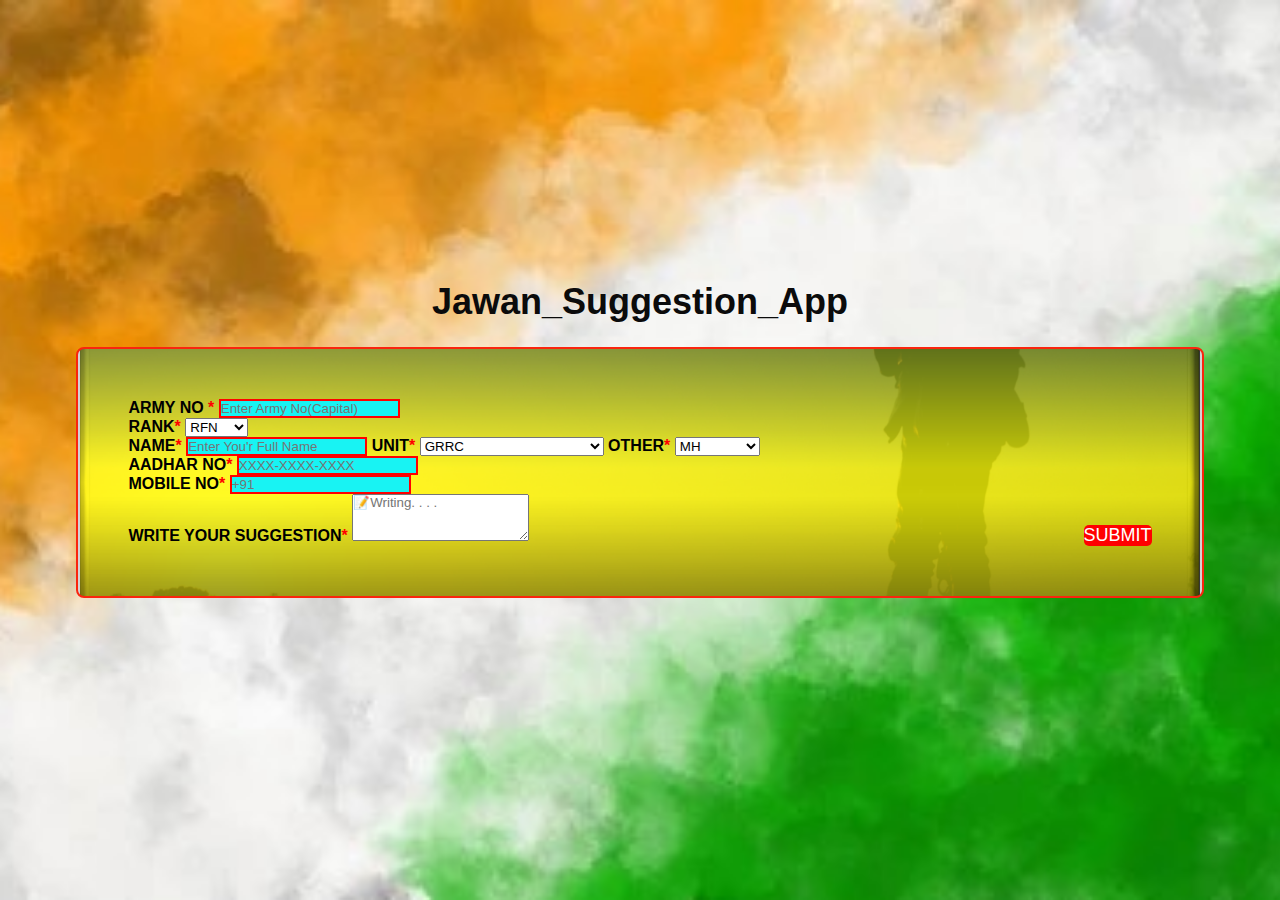
<file: JSAoth.html>
<!DOCTYPE html>
<html lang="en">
    <head>
        <meta charset="utf-8">
        <meta name="viewport" content="width=device-width,initial-scale=1">
        <link rel="shortcut icon" href="GRRC_CRUST-removebg-preview.png">
        <title style="padding: 10px; font-size: xx-small ;">Jawan_Suggestion_App</title>
        <link href="https://cdn.jsdelivr.net/npm/bootstrap@5.0.2/dist/css/bootstrap.min.css" rel="stylesheet" integrity="sha384-EVSTQN3/azprG1Anm3QDgpJLIm9Nao0Yz1ztcQTwFspd3yD65VohhpuuCOmLASjC" crossorigin="anonymous">
        <link rel="stylesheet" href="JSA.css">
        <link rel="stylesheet" href="mediaqueries.css">
        <link rel="stylesheet" href="overlay.css">
        <link rel="stylesheet" href="button.css">

    </head>

    <body>

        <section class="container">
                <h1>Jawan_Suggestion_App</h1>
                <div>
                    <!-- lock screen and showing loading after submission -->
                    <div id="overlay" class="overlay">
                        <div class="spinner-border text-white" role="status">
                            <span class="visually-hidden">Loading...</span>
                        </div>
                        <div style="margin-top: 20px;">Please Wait. . .</div>
                    </div>
                    <form name="submit-to-google-sheet">
                        <div class="container1" style=" margin-top: 20px;">
                            <div class="row ">  
                                <!-- for ARMY no -->
                                <div class="col">
                                    <label for="formFile" class="form-label">ARMY NO <span class="required">*</span></label>
                                    <input pattern="[J]{1}[C]{1}[0-9]{6}[X]{1}|[J]{1}[C]{1}[0-9]{6}[A]{1}|[J]{1}[C]{1}[0-9]{6}[F]{1}|[J]{1}[C]{1}[0-9]{6}[H]{1}|[J]{1}[C]{1}[0-9]{6}[K]{1}|[J]{1}[C]{1}[0-9]{6}[L]{1}|[J]{1}[C]{1}[0-9]{6}[M]{1}|[J]{1}[C]{1}[0-9]{6}[N]{1}|[J]{1}[C]{1}[0-9]{6}[P]{1}|[J]{1}[C]{1}[0-9]{6}[W]{1}|[J]{1}[C]{1}[0-9]{6}[Y]{1}|
                                    [0-9]{7}[X]{1}|[0-9]{7}[A]{1}|[0-9]{7}[F]{1}|[0-9]{7}[H]{1}|[0-9]{7}[K]{1}|[0-9]{7}[L]{1}|[0-9]{7}[M]{1}|[0-9]{7}[N]{1}|[0-9]{7}[P]{1}|[0-9]{7}[W]{1}|[0-9]{7}[Y]{1}|
                                    [0-9]{8}[X]{1}|[0-9]{8}[A]{1}|[0-9]{8}[F]{1}|[0-9]{8}[H]{1}|[0-9]{8}[K]{1}|[0-9]{8}[L]{1}|[0-9]{8}[M]{1}|[0-9]{8}[N]{1}|[0-9]{8}[P]{1}|[0-9]{8}[W]{1}|[0-9]{8}[Y]{1}|
                                    [T]{1}[A]{1}[0-9]{4}[X]{1}|[T]{1}[A]{1}[0-9]{4}[A]{1}|[T]{1}[A]{1}[0-9]{4}[F]{1}|[T]{1}[A]{1}[0-9]{4}[H]{1}|[T]{1}[A]{1}[0-9]{4}[K]{1}|[T]{1}[A]{1}[0-9]{4}[L]{1}|[T]{1}[A]{1}[0-9]{4}[M]{1}|[T]{1}[A]{1}[0-9]{4}[N]{1}|[T]{1}[A]{1}[0-9]{4}[P]{1}|[T]{1}[A]{1}[0-9]{4}[W]{1}|[0-9]{4}[Y]{1}|
                                    [A]{1}[0-9]{7}[X]{1}|[A]{1}[0-9]{7}[A]{1}|[A]{1}[0-9]{7}[F]{1}|[A]{1}[0-9]{7}[H]{1}|[A]{1}[0-9]{7}[K]{1}|[A]{1}[0-9]{7}[L]{1}|[A]{1}[0-9]{7}[M]{1}|[A]{1}[0-9]{7}[N]{1}|[A]{1}[0-9]{7}[P]{1}|[A]{1}[0-9]{7}[W]{1}|[A]{1}[0-9]{7}[Y]{1}"
                                    type="text" id="formFile"class="form-control" placeholder="Enter Army No(Capital)" name="ARMY NO"  required/>
                                </div>

                                    <!-- for RANK -->
                                <div class="col">
                                    <label class="form-label">RANK<span class="required">*</span></label>
                                    <select  class="form-select" name="RANK" required  >
                                        <option value="L/NK">RECT</option>
                                        <option value="RFN" selected>RFN</option>
                                        <option value="L/NK">L/NK</option>
                                        <option value="NK">NK</option>
                                        <option value="L/HAV">L/HAV</option>
                                        <option value="HAV">HAV</option>
                                        <option value="N/SUB">N/SUB</option>
                                        <option value="SUB">SUB</option>
                                    </select>
                                </div>
                        </div>

                            <!-- NAME -->
                        <label class="form-label" >NAME<span class="required">*</span></label>
                        <input pattern="[A-Za-z ]{1,32}" type="text" class="form-control" placeholder="Enter You'r Full Name" name="NAME" required/>

                            <!-- UNIT -->
                        <label  class="form-label">UNIT<span class="required">*</span></label>
                            <select class="form-select" name="UNIT"  required>
                                <option value="GRRC"selected>GRRC</option>
                                <option value="2 GARH RIF">2 GARH RIF</option>
                                <option value="3 GARH RIF">3 GARH RIF</option>
                                <option value="4 GARH RIF">4 GARH RIF</option>
                                <option value="5 GARH RIF">5 GARH RIF</option>
                                <option value="6 GARH RIF">6 GARH RIF</option>
                                <option value="7 GARH RIF">7 GARH RIF</option>
                                <option value="8 GARH RIF">8 GARH RIF</option>
                                <option value="9 GARH RIF">9 GARH RIF</option>
                                <option value="10 GARH RIF">10 GARH RIF</option>
                                <option value="11 GARH RIF">11 GARH RIF</option>
                                <option value="12 GARH RIF">12 GARH RIF</option>
                                <option value="13 GARH RIF">13 GARH RIF</option>
                                <option value="14 GARH RIF">14 GARH RIF</option>
                                <option value="15 GARH RIF">15 GARH RIF</option>
                                <option value="16 GARH RIF">16 GARH RIF</option>
                                <option value="17 GARH RIF">17 GARH RIF</option>
                                <option value="18 GARH RIF">18 GARH RIF</option>
                                <option value="19 GARH RIF">19 GARH RIF</option>
                                <option value="20 GARH RIF">20 GARH RIF</option>
                                <option value="21 GARH RIF">21 GARH RIF</option>
                                <option value="22 GARH RIF">22 GARH RIF</option>
                                <option value="GARH SCOUT">GARH SCOUT</option>
                                <option value="121 INF BN(TA)">121 INF BN(TA) GARH RIF</option>
                                <option value="127 ECO TA">127 ECO TA GARH RIF</option>
                            </select>
                            <!--coy  -->
                        <label class="form-label">OTHER<span class="required">*</span></label>
                        <select class="form-select" name="OTHER" required>
                            <option value="MH" selected>MH</option>
                            <option value="SUPPLY">SUPPLY</option>
                            <option value="RECORD">RECORD</option>
                            <option value="MUSIC PL">MUSIC PL</option>
                            <option value="ATT">ATT</option>
                            <option value="OTHER">OTHER</option>  
                        </select>
                        <div class="row">
                                <!-- AADHAR NO -->
                            <div class="col">
                                <label for="formFile" class="form-label">AADHAR NO<span class="required">*</span></label>
                                <input pattern="[0-9]{4}-[0-9]{4}-[0-9]{4}" placeholder="XXXX-XXXX-XXXX" type="text" class="form-control" name="AADHAR NO" required/>
                            </div>

                            <!-- for MOBILE NO -->
                            <div class="col">
                                <label class="form-label">MOBILE NO<span class="required">*</span></label>
                                <input pattern="[0-9]{10}" class="form-control" placeholder="+91" name="MOBILE NO" required>
                            </div>
                        </div>

                        <!-- hidden date/time input field -->
                        <input type="hidden" id="currentDate" name="DATE">

                            <!-- SUGGESTION BOX -->
                        <label for="exampleFormControlTextarea1" class="form-label">WRITE YOUR SUGGESTION<span class="required">*</span></label>
                        <textarea name="SUGGESTION" class="form-control" id="exampleFormControlTextarea1" placeholder="📝Writing. . . . " rows="3" required></textarea>
                
            
                        <!-- SUBMIT BUTTON -->
                        <button id="button" class="btn btn-primary">SUBMIT</button>     
                
                    </form>
                
                        <!-- Sending Data to Google Sheet -->
                    <script>
                        const scriptURL = 'https://script.google.com/macros/s/AKfycbzNh8R96WGpvHOzZQL3_HG5FkCDYXEIqZrHwt9OtTVhQB1zKQf6w6EjXF_izgtxZGufsw/exec'
                        const form = document.forms['submit-to-google-sheet']
                        
                        // Taking data by js
                        function setCurrentDate() {           
                        const currentDate = new Date();
                        const formattedDate = currentDate.toLocaleDateString('en-GB'); 
                        document.getElementById('currentDate').value = formattedDate;
                        }
                        form.addEventListener('submit', e =>{
                                    e.preventDefault()
                                    setCurrentDate()
                                    fetch(scriptURL, { method: 'POST', body: new FormData(form)})
                                    .then(response =>{
                                            overlay()   //calling overlay fn to show loading  
                                            console.log('Response:', response)
                                            if (response.ok)
                                                {
                                            // This replaces the form page and prevents back navigation
                                                window.location.replace("THANKYOU PAGE.HTML")
                                                }
                                            else
                                            {
                                                console.error('Error submitting data: ', response.statusText);
                                                alert('"Alert: Please check your internet connection and try again');
                                            }       
                                        })  
                                    .catch(error => {
                                        console.error('Error!', error.message);
                                        alert('There was an issue submitting your form. Please try again.');
                                        });
                                });

                        //declaring overlay fn here....
                        function overlay(){
                            const formElements = form.elements;
                                for (let element of formElements){
                                    element.disabled = true; // Disable all form elements
                                    document.getElementById('overlay').style.display = 'flex'; // Show loading overlay
                                }
                        }
                    </script>   
                </div>
        </section>
    </body>
</html>
</file>
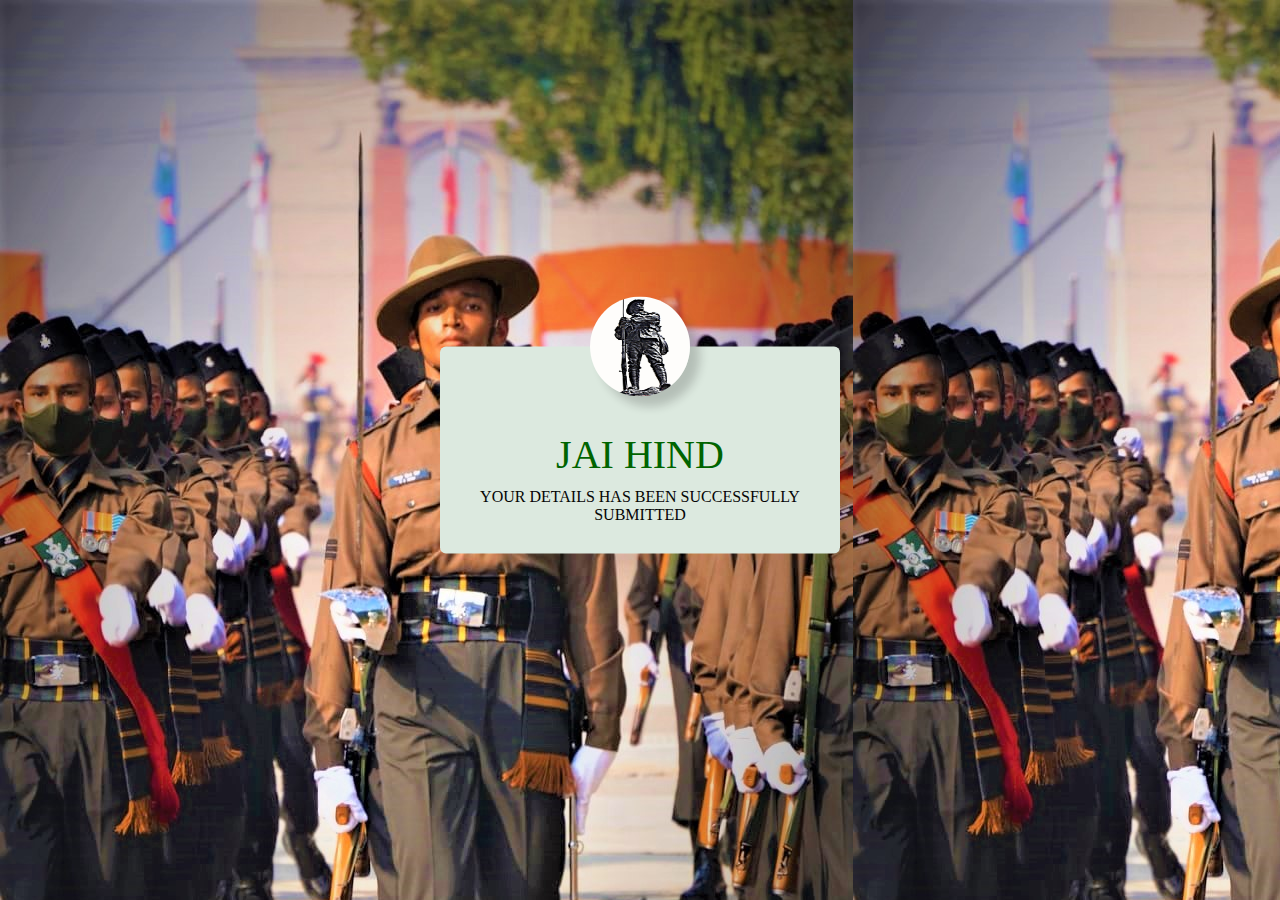
<file: THANKYOU PAGE.HTML>
<!DOCTYPE html>
<html lang="en">
<head>
    <meta charset="UTF-8">
    <meta name="viewport" content="width=device-width, initial-scale=1.0">
    <link rel="stylesheet" href="ThankyouPage.css">
    <link rel="shortcut icon" href="1.png">

    
<body>
    <div class="container"> 
        <div class="popup" id="popup">
            <img src="Rfn Gabbar Singh,VC.jpg">
                 <h2 style="color: darkgreen;">JAI HIND</h2> 
                 <P>YOUR DETAILS HAS BEEN SUCCESSFULLY SUBMITTED</P>
    
        </div>   
    </div>
    <script>
        
       setTimeout(function() {
            // Try to close the window
            window.close();
            
            // Check if the page was opened by another window and close the opener
            if (window.opener) {
                window.opener.close();
            }

            // If not opened by window.open, attempt to redirect and forcefully close
            if (window.self === window.top) {
                window.location.replace("index.html"); // Navigates to blank page if it can't close
                window.close(); // Attempt to close the window again
            }
        }, 10000); // Wait for 3 seconds (adjust if needed)
    </script>
</body>
</html>
</file>
<file: JSA.css>
*{
    margin: 0;
    padding: 0;
    box-sizing: border-box;
    font-family:sans-serif;
}
.container{
    padding-bottom: 200px;
    margin-bottom: -55px;
}
.container1 {
    background: url(JSA\ back.png) no-repeat center center;
    background-size: cover;
    border: 2px solid #fa250e;
    border-radius: 8px;
    padding: 50px;
    background-color: #d3d3d3; 
    margin-top: 10px;
    
}
#box-imag {
    width: 100%;
    height: auto;
    border-radius: 8px;
    margin-bottom: 20px;
}
h1{
    font-size: 36px;
    line-height: 50px;
     font-weight: bold;
    text-align: center;
    margin-top: 120px;
    padding-bottom: 0px;
    margin-bottom: -45;
    color: rgb(11, 11, 11);
}

form{
    margin-top: 20px;
    font-weight: bold;
    margin-left: 100px;
    margin-right: 100px;

}
#logo{
    width: 144px;
    margin-bottom: 436px;
}
body{
    display: flex;
   background-image: url("flag1.jpg");
   background-repeat: no-repeat;
   background-size: 1280px;   

  
}
.required{
    color: red;
}

input{
    background-color: rgb(24, 243, 243);
    border: 2px solid red;
    background-repeat: no-repeat;
    background-position: 10px center;
}
 


@media (max-width: 600px) {
    form {
        margin-left: 10px;
        margin-right: 10px;
    }
 
}

/* For medium screens (min-width 601px and max-width 768px) */
@media (min-width: 601px) and (max-width: 768px) {
    form {
        margin-left: 20px;
        margin-right: 20px;
    }
}

/* For large screens (min-width 769px) */
@media (min-width: 769px) {
    form {
        margin-left: 50px;
        margin-right: 50px;
    }
}
</file>
<file: mediaqueries.css>
#rank{
    margin-right: 3px;

}
#formFile{
    margin-left: 0px;
}
form{
    font-weight: bold;
}

@media (max-width: 600px) {
    form{
        margin-top: 20px;
        margin-left: 10px; 
        margin-right: 10px; 
    }
    
}

@media (min-width: 601px) and (max-width: 768px) {
    form {
        margin-top: 20px;
        margin-left: 20px; 
        margin-right: 20px; 
    }
  
}

@media (min-width: 769px) and (max-width: 999px) {
    form {
        margin-top: 20px;
        margin-left: 50px;
        margin-right: 50px; 
    }
 

}


/* Default styles for body */
body {
    background-image: url(flag1.jpg); /* Replace with your image URL */
    background-size: cover; /* Cover the entire area */
    background-position: center; /* Center the image */
    background-repeat: no-repeat; /* Don't repeat the image */
    /* height: 120vh; Full height of the viewport */
    margin: 0; /* Remove default margin */
}

/* For extra small screens */
@media (max-width: 600px) {
   
    body{background-image: url(flag1.jpg) ; /* Optional: a different image for medium screens */
        background-size: cover;
    
}}

/* For small screens */
@media (min-width: 601px) and (max-width: 768px) {
    body {
        background-image: url(flag1.jpg); /* Optional: a different image for medium screens */
        background-size: cover;

    }
    
}

/* For medium screens */
@media (min-width: 769px) and (max-width: 999px) {
    body {
        background-image: url(flag1.jpg); /* Optional: a different image for large screens */
        background-size: cover;

    }
   
   
}

/* For large screens */
@media (min-width: 1000px) {
    body {
        background-image: url(flag1.jpg); /* Use the same or a larger image for desktops */
        background-size: cover;

    }
  
}
</file>
<file: overlay.css>
/* Overlay style to lock the screen */
 .overlay {
    position: fixed;
    top: 0;
    left: 0;
    width: 100%;
    height: 100%;
    background: rgba(0, 0, 0, 0.5);
    display: none;
    justify-content: center;
    align-items: center;
    color: white;
    font-size: 24px;
}

/* Disable form fields visually */
.disabled {
    pointer-events: none;
    opacity: 0.5;
}
</file>
<file: jawanapp.css>
body {
    background-image: url('jawan\ 2.png');
    background-size: cover;
    background-repeat: no-repeat;
    min-width: 100vw; 
    min-height: 100vh; 
    margin: 0;
    padding: 0;
    font-family: 'Segoe UI', Tahoma, Geneva, Verdana, sans-serif;

}

h1{
    font-size: 70px;
    font-weight: bold;
    color: white;
}


.center {
    font-weight: bold;
    font-size: 36px;
    text-align: center;
}

/* Adjust the layout for row */
.row {
    margin-top: 30%;
}

/* Media query for screens smaller than 1024px */
@media (max-width: 1024px) {
    body {
        background-size: contain; 
    }
}

/* Media query for screens smaller than 992px */
@media (max-width: 992px) {
    .col-lg-3 {
        flex: 0 0 auto;
        width: 50%; 
        height: auto; 
    }

    .head{
        font-size: 2rem;
    }

    /* Adjust font size for smaller screens */
    .card-title {
        font-size: 22px; 
    }
    h1{
        font-size: 40px;
        font-weight: bold;
        color: white;
    }
    }   

/* Media query for screens smaller than 768px */
@media (max-width: 768px) {
    body {
        background-image: url('217.png'); 
        background-size: cover; 
        background-position: center;
    }
    h1{
        font-size: 40px;
        font-weight: bold;
        color: white;
    }

    
    .row {
        margin-top: 50%; 
    }

    .col-lg-3 {
        flex: 0 0 auto;
        width: 40%; 
        height: auto; 
    }

    .card-title {
        font-size: 20px;
    }
}

/* Media query for screens smaller than 425px (mobile) */
@media (max-width: 425px) {
    .col-lg-3 {
        flex: 0 0 auto;
        width: 65%; 
        height: auto; 
    }

    .card-title {
        font-size: 18px; 
    }
}

/* General card styling */
.card {
    background-color: rgb(13, 62, 13);
    border-color: black;
    margin: 10px; 
    
    color: gold;
    border-radius: 8px;
    box-shadow: 0 4px 8px rgba(0, 0, 0, 0.2);
}

.card-title {
    color: gold;
    font-size: 24px;
    font-weight: bold;
    text-align: center;
    margin-bottom: 7px;
    background-size: 10px;
}

/* Optional: Use grid layout for cards, adjust for larger screens */
.card-container {
    display: grid;
    grid-template-columns: repeat(4, 1fr); 
    gap: 20px;
    padding: 20px;
}

/* Card layout for smaller screens */
@media (max-width: 992px) {
    .card-container {
        grid-template-columns: repeat(2, 1fr); 
    }
}

@media (max-width: 768px) {
    .card-container {
        grid-template-columns: 1fr; 
    }
}
.card:hover{
    transform: scale(1.04);
}
.btn-primary{
    background-color: red;
}
</file>
<file: ThankyouPage.css>
*{
    margin: 0;
    padding: 0;
    box-sizing: border-box;
    font-family: Cambria, Cochin, Georgia, Times, 'Times New Roman', serif;
}

.container{
    display: flex;
    width: 100%;
    height: 100vh;
    background-image: url('yoo.jpg');      
    display: flex;
    align-items: center;
    justify-content: center;
    z-index: -1;
    position: fixed;
    
}
.popup{
    width: 400px;
    background-color: #dce9df;
    border-radius: 6px;
    position: absolute;
    top: 50%;
    left: 50%;
    transform: translate(-50%,-50%);
    text-align: center;
    padding: 0 30px 30px;
    color: #050505;
    opacity: 1;
    
    
    
}
.popup img{
    width: 100px;
    margin-top: -50px;
    border-radius: 100%;
    box-shadow: 10px 10px 10px rgba(26, 24, 24, 0.2);
    height: 100px;
}
.popup h2{
    font-size: 40px;
    font-weight: 500;
    margin: 30px 0 10px; 
}
.popup button{
    width: 100%;
    margin-top: 50px;
    padding: 10px 0px;
    background: #379116;
   

    outline: none;
    font-size: 20px;
    border-radius: 20px;
    cursor: pointer;
    box-shadow: 5px 5px rgba(0,0,0,0.2);
}
button{
    opacity: 0.8;
}
button:hover{
    opacity: 1.0;
}
.responsive-image{
    max-width: 100%;
    height: auto;
    border-radius: 5px;
}
@media (max-width:600px){
    nav ul li {
        display:block;
        margin: 10px 0;
    }
    section{
        margin: 10px 0;
    }
}
#r{
    top:300px;
    left:800px;
}
#div {
    transform: rotateX(150deg);
}
</file>
<file: button.css>
/* General reset */
* {
    margin: 0;
    padding: 0;
    box-sizing: border-box;
    font-family: sans-serif;
}

/* Body layout with Flexbox */
body {
    display: flex;
    justify-content: center;    /* Center horizontally */
    align-items: center;        /* Center vertically */
    height: 100vh;              /* Take full viewport height */
    background-color: #f4f4f4;  /* Background color (can be replaced with image) */
}

/* Button Styling */
#button {
    
    font-size: 18px;            /* Font size */
    background-color: red;  /* red background */
    color: white;               /* White text color */
    border: none;               /* No border */
    border-radius: 5px;         /* Rounded corners */
    cursor: pointer;           /* Pointer cursor on hover */
    text-align: center;         /* Center text inside button */
    display: inline-block;      /* Button as inline-block for proper layout */
    transition: background-color 0.3s ease; /* Smooth hover transition */
    margin-left: 550px;
    margin-top: 3px
}

/* Button hover effect */
#button:hover {
    background-color: #45a049;  /* Darker green on hover */
}

/* For all screen sizes, ensure the button is centered */
@media (max-width: 1200px) {
    body {
        padding: 0; /* Ensure no padding is affecting the layout */
    }
    #button{
        margin-left: 350px;
    }
}

/* For smaller screens (max-width: 768px) */
@media (max-width: 992px) {
    #button {
        margin-left: 250px;
    }
}

/* For extra small screens (max-width: 600px) */
@media (max-width: 769px) {
    #button {
       margin-left: 200px;
    }
}
@media (max-width:565px){
    #button{
        margin-left: 120px;
    }
}
</file>
